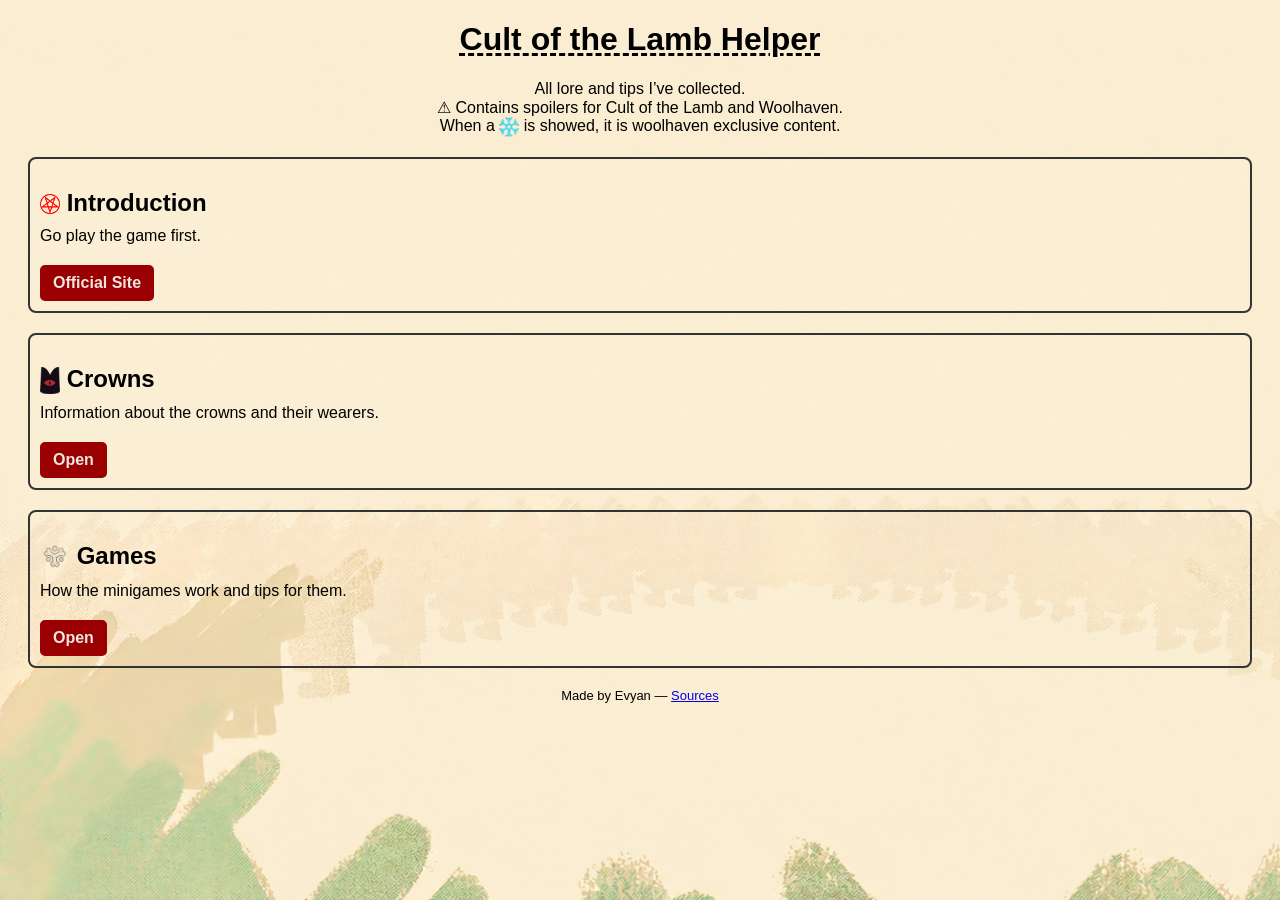
<file: index.html>
<!DOCTYPE html>
<html>
<head>
    <title>COTL Helper</title>
    <link rel="stylesheet" href="style.css">
    <link rel="icon" href="Resources/Assets/Favicon.png">
</head>

<body>

<div class="header">
    <h1>Cult of the Lamb Helper</h1>
    <p>
        All lore and tips I’ve collected.<br>
        ⚠ Contains spoilers for Cult of the Lamb and Woolhaven.<br>
        When a <img class="icon" src="Resources/Assets/Winter_Snowflake.png"> is showed, it is woolhaven exclusive content.
    </p>
</div>

<div class="section">
    <h2><img class="icon" src="Resources/Assets/pentagram.png"> Introduction</h2>
    <p>Go play the game first.</p>
    <a class="button" href="https://www.cultofthelamb.com" target="_blank">Official Site</a>
</div>

<div class="section">
    <h2><img class="icon" src="Resources/Crowns/RedCrown.webp"> Crowns</h2>
    <p>Information about the crowns and their wearers.</p>
    <a href="Crowns/index.html" class="button">Open</a>
</div>

<div class="section">
    <h2><img class="icon" style="width: 2.5%;" src="Resources/Games/Knucklebones_logo.png"> Games</h2>
    <p>How the minigames work and tips for them.</p>
    <a href="Games/index.html" class="button">Open</a>
</div>

<p style="font-size: small; text-align:center;">
    Made by Evyan — <a href="Sources/index.html">Sources</a>
</p>

<script src="script.js"></script>
</body>
</html>
</file>
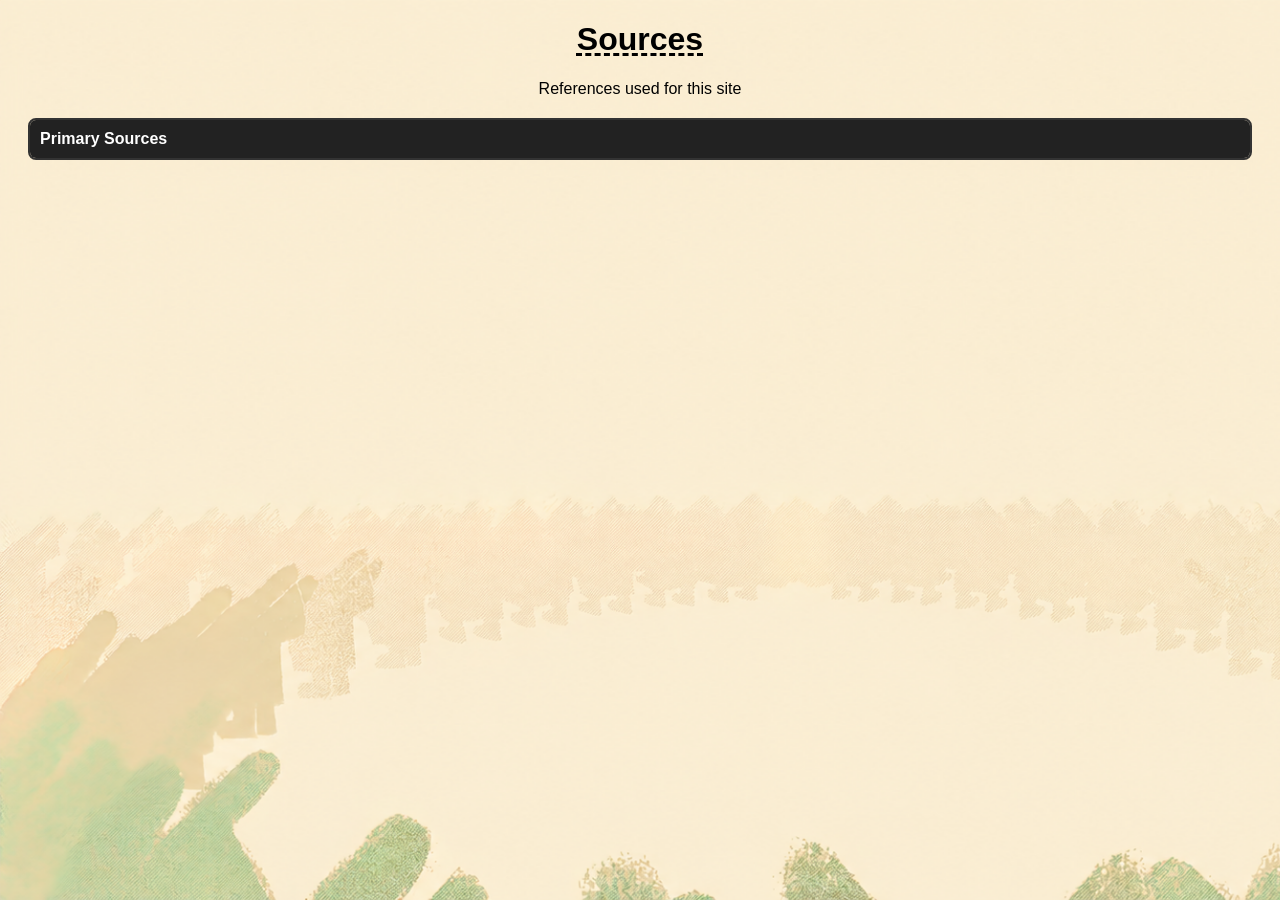
<file: Sources/index.html>
<!DOCTYPE html>
<html>
<head>
    <title>COTL Helper - Sources</title>
    <link rel="stylesheet" href="../style.css">
    <link rel="icon" href="../Resources/Favicon.png">
</head>

<body class="nopadding">

<div class="header">
    <h1>Sources</h1>
    <p>References used for this site</p>
</div>

<div class="section">
    <div class="section-header">Primary Sources</div>
    <div class="section-content">
        <ul>
            <li><a href="https://cult-of-the-lamb.fandom.com/">Fandom Wiki</a></li>
            <li><a href="https://store.steampowered.com/app/1313140/Cult_of_the_Lamb/">Cult of the Lamb (Game)</a></li>
            <li><a href="https://cultofthelamb.com/">Official Cult of the Lamb site</a></li>
            <li><a href="https://discord.gg/MassiveMonster">Cult of the Lamb Discord</a></li>
            <li><a href="https://tvtropes.org/pmwiki/pmwiki.php/Characters/CultOfTheLambWoolhaven#:~:text=Authority,the%20Patroness%20of%20the%20Lambs.">TVtropes woolhaven documentation</a></li>
            <li>Other Cult of the Lamb social media</li>
        </ul>
    </div>
</div>

<script src="../script.js"></script>
</body>
</html>
</file>
<file: style.css>
html {
    font-family: "Open Sans", sans-serif;
    background-image: url("Resources/Assets/bg_empty.png");
    background-size: cover;
    background-attachment: fixed;
    scroll-behavior: smooth;
}

/* Header */
.header {
    text-align: center;
    margin-bottom: 20px;
}
.header h1 {
    text-decoration-line: underline;
    text-decoration-style: dashed;
}

/* Small icons */
.icon {
    width: 20px;
    vertical-align: middle;
}

/* Buttons */
.button {
    border: 3px solid #9A0002;
    border-radius: 5px;
    background-color: #9A0002;
    color: #EFE6DE;
    font-weight: bold;
    text-decoration: none;
    padding: 6px 10px;
    display: inline-block;

    margin-top: 10px;   /* space above */
}
.crown-selector {
    position: sticky;
    top: 0;
    display: flex;
    justify-content: center;
    gap: 12px;
    padding: 10px;
    background: rgba(20, 20, 20, 0);
    border-radius: 12px; /* 🔥 THIS fixes your brain issue */
    margin: 10px;
}

/* All crowns */
.crown-selector img {
    width: 45px;
    padding: 6px;
    border-radius: 10px;
    background: rgba(0,0,0,0.4);
    transition: 0.2s;
}

/* Hover */
.crown-selector img:hover {
    transform: scale(1.15);
    background: rgba(255,255,255,0.1);
}

/* Fix weird crowns */
.crown-selector img.special {
    object-fit: contain;
    filter: brightness(1.1) contrast(1.1);
}
/* Sections */
.section {
    border: solid 2px #333;
    border-radius: 8px;
    padding: 10px;
    margin: 20px;
    background-color: rgba(255, 255, 255, 0.05);
}
.section p {
    margin: 10px 0;
}

.section h2 {
    margin-bottom: 10px;
}

/* Section header (clickable) */
.section-header {
    background-color: #222;
    color: white;
    padding: 10px;
    cursor: pointer;
    font-weight: bold;
    box-shadow: none;
}

/* Collapsible content */
.section-content {
    max-height: 0;
    overflow: hidden;
    transition: max-height 0.4s ease;
    padding: 0 10px;
}

/* Expanded */
.section.active .section-content {
    max-height: 1000px;
    padding: 10px;
}

/* Images */
.character-img {
    max-width: 120px;
    display: block;
    margin: 10px 0;
}
/* Header layout */
.section-header {
    display: flex;
    align-items: center;
    gap: 10px;

    background-color: #222;
    color: white;
    padding: 10px;
    cursor: pointer;
    font-weight: bold;

    border-radius: 6px;
}

/* Crown icon in header */
.crown-icon {
    width: 28px;
    height: 28px;
    object-fit: contain;
}

/* Bishop preview */
.bishop-preview {
    width: 120px;
    display: block;
    margin: 10px auto;
    border-radius: 10px;
    background: rgba(0,0,0,0.4);
    padding: 5px;
}
.nopadding .section {
    padding: 0;
}

#green.section { box-shadow: 0 0 10px rgba(0,255,0,0.3); }
#yellow.section { box-shadow: 0 0 10px rgba(255,255,0,0.3); }
#blue.section { box-shadow: 0 0 10px rgba(0,150,255,0.3); }
#purple.section { box-shadow: 0 0 10px rgba(180,0,255,0.3); }
#red.section { box-shadow: 0 0 10px rgba(255,0,0,0.3); }
#cyan.section { box-shadow: 0 0 10px rgba(0,255,255,0.3); }

.dice-table {
    width: auto;
    border-collapse: collapse;
    margin-top: 15px;
    background: rgba(30, 30, 30, 0.85);
    color: #EFE6DE;
}

.dice-table th,
.dice-table td {
    border: 1px solid #444;
    padding: 10px 12px;
    text-align: center;
}

.dice-table th {
    background: rgba(154, 0, 2, 0.85);
    color: #fff;
    letter-spacing: 0.03em;
}

.dice-table tbody tr:nth-child(even) {
    background: rgba(255, 255, 255, 0.03);
}

.dice-table tbody tr:hover {
    background: rgba(255, 255, 255, 0.08);
}

.piece-table {
    width: 100%;
    border-collapse: collapse;
    margin-top: 15px;
    background: rgba(30, 30, 30, 0.85);
    color: #EFE6DE;
}

.piece-table th,
.piece-table td {
    border: 1px solid #444;
    padding: 10px 12px;
    text-align: left;
    vertical-align: top;
}

.piece-table th {
    background: rgba(154, 0, 2, 0.85);
    color: #fff;
    letter-spacing: 0.03em;
}

.piece-table tbody tr:nth-child(even) {
    background: rgba(255, 255, 255, 0.03);
}

.piece-table tbody tr:hover {
    background: rgba(255, 255, 255, 0.08);
}

.piece-cell {
    display: flex;
    align-items: center;
    gap: 10px;
}

.piece-sprite {
    width: 60px;
    height: 60px;
    object-fit: contain;
    border-radius: 6px;
    background: rgba(0,0,0,0.25);
}
</file>
